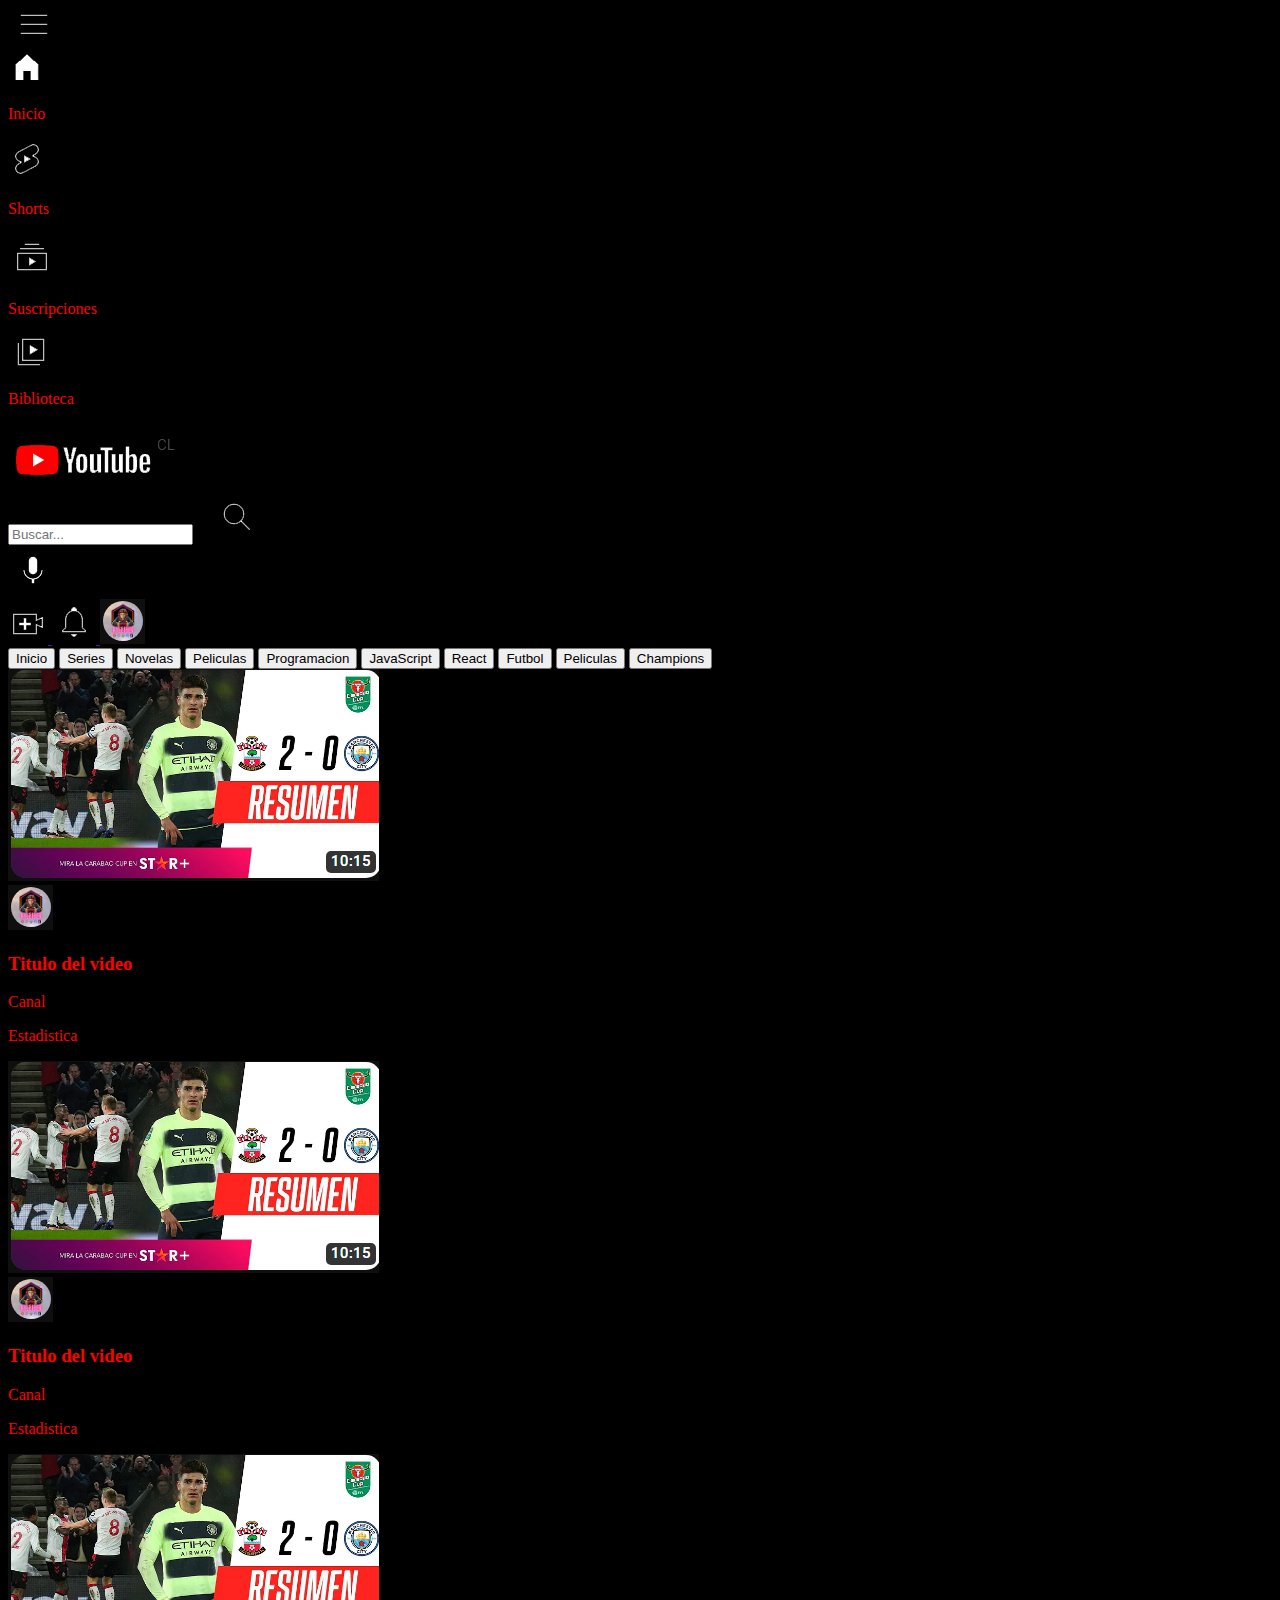
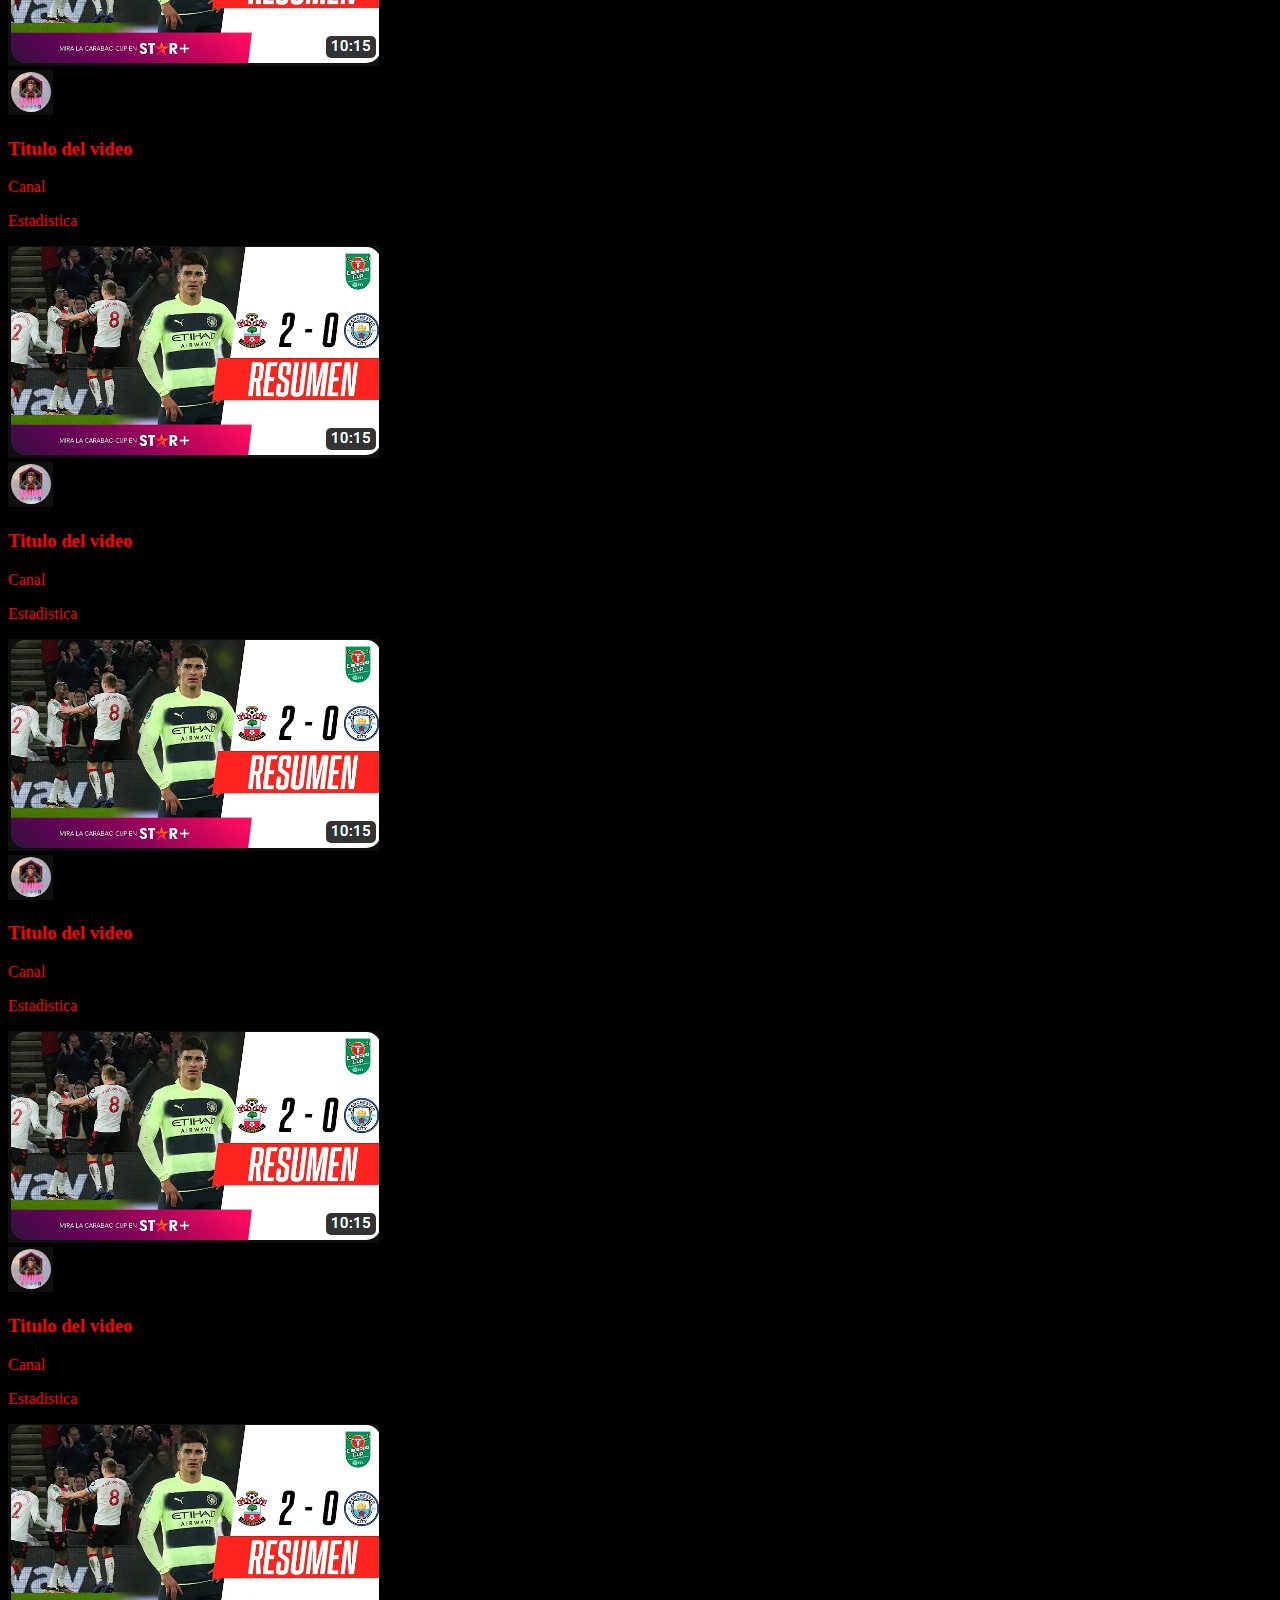
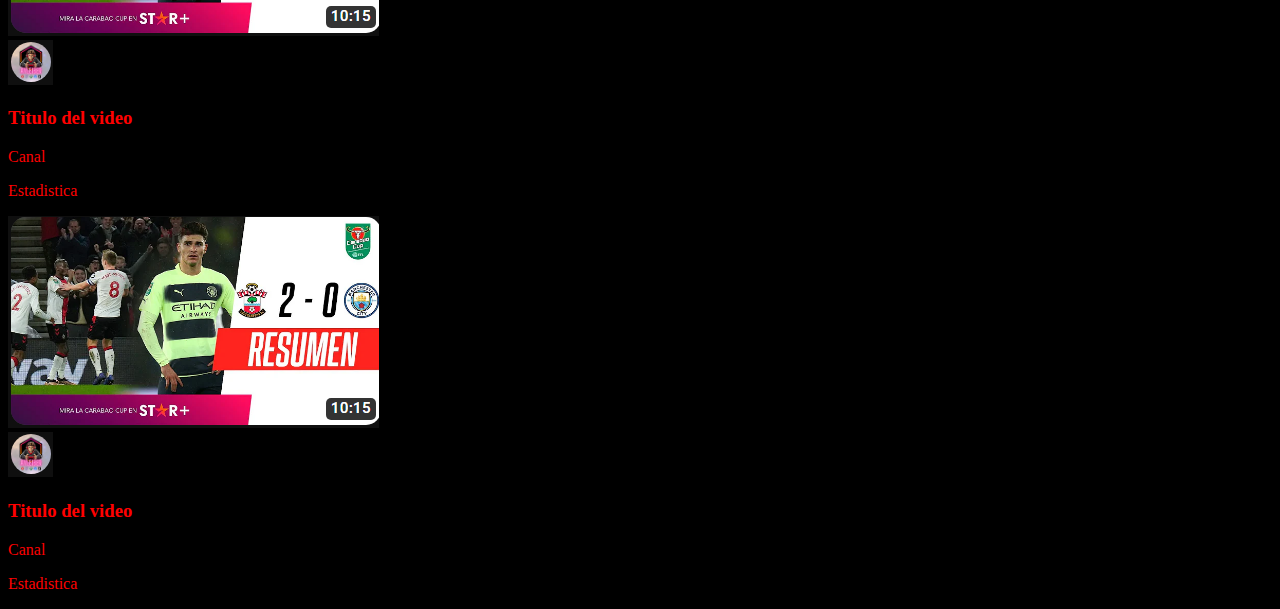
<file: HTML/PracticaYoutube/index.html>
<!DOCTYPE html>
<html lang="en">
<head>
    <meta charset="UTF-8">
    <meta http-equiv="X-UA-Compatible" content="IE=edge">
    <meta name="viewport" content="width=device-width, initial-scale=1.0">
    <title>Document</title>
</head>
<body style="background-color: black;color: red;"> 

    <!--barra leteral-->

    <aside>

        <!--burger menu-->

        <div id="cajita1">
            <img src="./imagenes/BurgerMenu.png" alt="menu">
        </div>
        <!--home-->
        <div id="cajita2">
            <img src="./imagenes/HomeIcon.png" alt="home">
            <p>Inicio</p>
        </div>
        <!--shorts-->
        <div id="cajita3">
            <img src="./imagenes/Shorts.png" alt="Shorts">
            <p>Shorts</p>
        </div>
        <!--suscripciones-->
        <div id="cajita4">
            <img src="./imagenes/Suscripciones.png" alt="Suscripciones">
            <p>Suscripciones</p>
        </div>
        <!--biblioteca-->
        <div id="cajita5">
            <img src="./imagenes/Biblioteca.png" alt="  Biblioteca">
            <p>Biblioteca</p>

        </div>
    </aside>
    <!--bloque pincipal-->
    <main>
    <!--barra de navegacion-->
    <nav>
    <!--logo-->
    <div><img src="./imagenes/LogoNavBar.png" alt="Logo de Youtube"></div>
    <!--barra de busqueda-->
    <div>
        <!--buscador-->
        <div>
            <input type="text" placeholder="Buscar...">
            <img src="imagenes/Lupa.png" alt="icono lupa">
        </div>
        <!--buscador de voz-->
        <div>
            <a href="">
                <img src="imagenes/VoiceSearch.png" alt="Microfono">
            </a>
        </div>
    </div>
    <!--acciones de usuario-->
    <div>
        <a href="">
            <img src="imagenes/SubirVideo.png" alt="SubirVideo">
        </a>
        <a href="">
            <img src="imagenes/Notificaciones.png" alt="Notificaciones">
        </a>
        <a href="">
            <img src="imagenes/perfil.png" alt="Foto Perfil">
        </a>    
    </div>
        </nav>

        <!--barra de recomendaciones-->
        <section>
            <button>Inicio</button>
            <button>Series</button>
            <button>Novelas</button>
            <button>Peliculas</button>
            <button>Programacion</button>
            <button>JavaScript</button>
            <button>React</button>
            <button>Futbol</button>
            <button>Peliculas</button>
            <button>Champions</button>
            
        </section>

        <!--barra de videos-->
        <section>
            <!--video1-->
            <div>
                <img src="imagenes/Captura de pantalla (10).png" alt="Imagen de video">
                <div>
                    <!--Perfil del canal-->
                    <div>
                        <img src="imagenes/perfil.png" alt="Foto de perfil">
                    </div>
                    <!--Informacion del video-->
                    <div>
                        <h3>Titulo del video</h3>
                        <p>Canal</p>
                        <p>Estadistica</p>
                    </div>

                </div>
            </div>

            <!--video2-->
            <div>
                <img src="imagenes/Captura de pantalla (10).png" alt="Imagen de video">
                <div>
                    <!--Perfil del canal-->
                    <div>
                        <img src="imagenes/perfil.png" alt="Foto de perfil">
                    </div>
                    <!--Informacion del video-->
                    <div>
                        <h3>Titulo del video</h3>
                        <p>Canal</p>
                        <p>Estadistica</p>
                    </div>

                </div>
            </div>

            <!--video3-->
            <div>
                <img src="imagenes/Captura de pantalla (10).png" alt="Imagen de video">
                <div>
                    <!--Perfil del canal-->
                    <div>
                        <img src="imagenes/perfil.png" alt="Foto de perfil">
                    </div>
                    <!--Informacion del video-->
                    <div>
                        <h3>Titulo del video</h3>
                        <p>Canal</p>
                        <p>Estadistica</p>
                    </div>

                </div>
            </div>

            <!--video4-->
            <div>
                <img src="imagenes/Captura de pantalla (10).png" alt="Imagen de video">
                <div>
                    <!--Perfil del canal-->
                    <div>
                        <img src="imagenes/perfil.png" alt="Foto de perfil">
                    </div>
                    <!--Informacion del video-->
                    <div>
                        <h3>Titulo del video</h3>
                        <p>Canal</p>
                        <p>Estadistica</p>
                    </div>

                </div>
            </div>

            <!--video5-->
            <div>
                <img src="imagenes/Captura de pantalla (10).png" alt="Imagen de video">
                <div>
                    <!--Perfil del canal-->
                    <div>
                        <img src="imagenes/perfil.png" alt="Foto de perfil">
                    </div>
                    <!--Informacion del video-->
                    <div>
                        <h3>Titulo del video</h3>
                        <p>Canal</p>
                        <p>Estadistica</p>
                    </div>

                </div>
            </div>

            <!--video6-->
            <div>
                <img src="imagenes/Captura de pantalla (10).png" alt="Imagen de video">
                <div>
                    <!--Perfil del canal-->
                    <div>
                        <img src="imagenes/perfil.png" alt="Foto de perfil">
                    </div>
                    <!--Informacion del video-->
                    <div>
                        <h3>Titulo del video</h3>
                        <p>Canal</p>
                        <p>Estadistica</p>
                    </div>

                </div>
            </div>

            <!--video7-->
            <div>
                <img src="imagenes/Captura de pantalla (10).png" alt="Imagen de video">
                <div>
                    <!--Perfil del canal-->
                    <div>
                        <img src="imagenes/perfil.png" alt="Foto de perfil">
                    </div>
                    <!--Informacion del video-->
                    <div>
                        <h3>Titulo del video</h3>
                        <p>Canal</p>
                        <p>Estadistica</p>
                    </div>

                </div>
            </div>

            <!--video8-->
            <div>
                <img src="imagenes/Captura de pantalla (10).png" alt="Imagen de video">
                <div>
                    <!--Perfil del canal-->
                    <div>
                        <img src="imagenes/perfil.png" alt="Foto de perfil">
                    </div>
                    <!--Informacion del video-->
                    <div>
                        <h3>Titulo del video</h3>
                        <p>Canal</p>
                        <p>Estadistica</p>
                    </div>

                </div>
            </div>

        </section>
    </main>
</body>
</html>
</file>
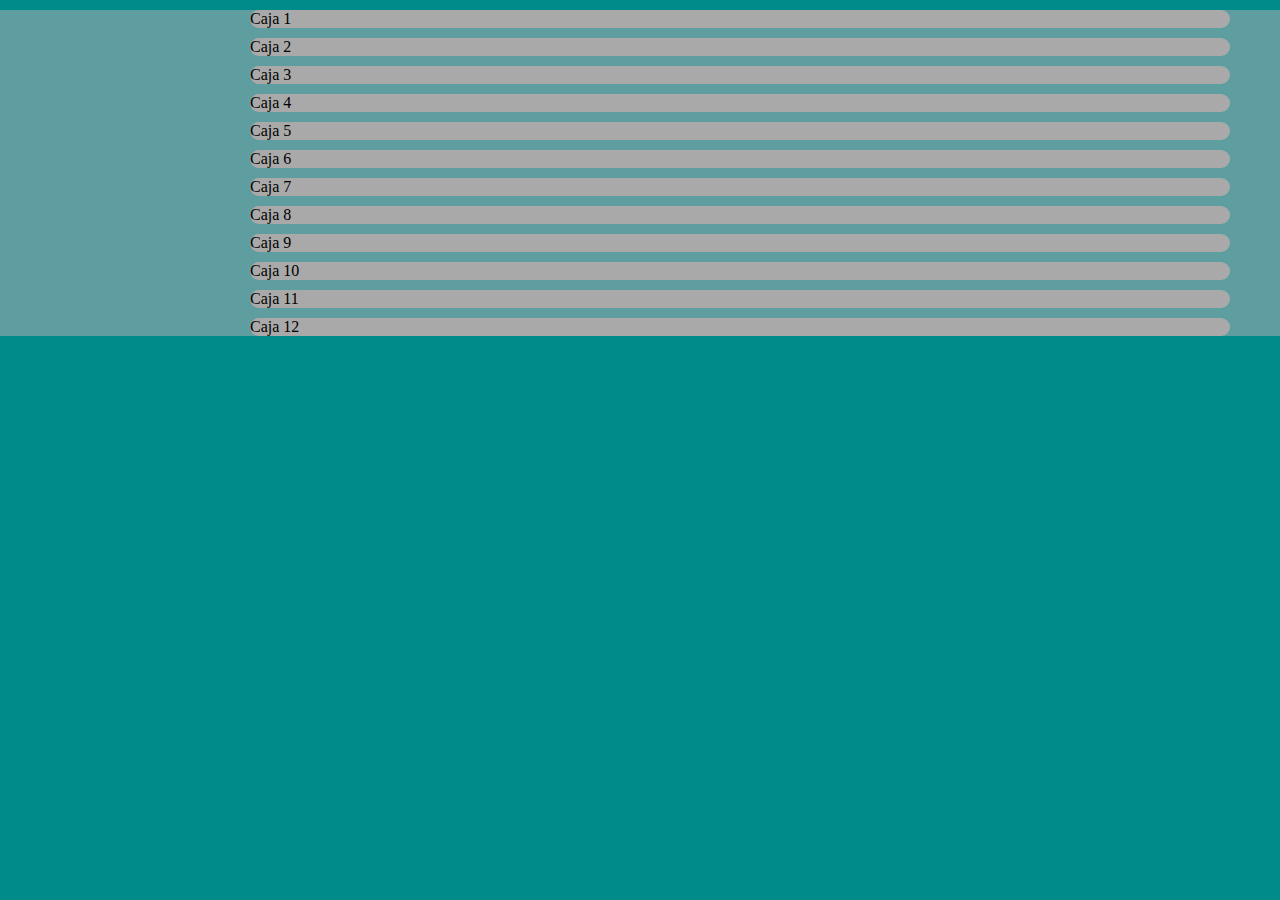
<file: CSS/Index2.html>
<!DOCTYPE html>
<html lang="en">
<head>
    <meta charset="UTF-8">
    <meta http-equiv="X-UA-Compatible" content="IE=edge">
    <meta name="viewport" content="width=device-width, initial-scale=1.0">
    <title>TRABAJANDO CON CAJAS</title>
    <link rel="stylesheet" href="style2.css">
</head>
<body>
    <main>
        <div id="cajas_1">Caja 1</div>
        <div id="cajas_2">Caja 2</div>
        <div id="cajas_3">Caja 3</div>
        <div id="cajas_4">Caja 4</div>
        <div id="cajas_5">Caja 5</div>
        <div id="cajas_6">Caja 6</div>
        <div id="cajas_7">Caja 7</div>
        <div id="cajas_8">Caja 8</div>
        <div id="cajas_9">Caja 9</div>
        <div id="cajas_10">Caja 10</div>
        <div id="cajas_11">Caja 11</div>
        <div id="cajas_12">Caja 12</div>
    </main>
    
</body>
</html>
</file>
<file: CSS/style2.css>
*{
    box-sizing: border-box;
    margin: 0px;
    top: 0px;

}

body{
    background-color: darkcyan;

}

main{
    background-color: cadetblue;
}

div{
    background-color:darkgray;
    margin: 10px 50px 1px 250px;
    border-radius: 10px;

}
</file>
